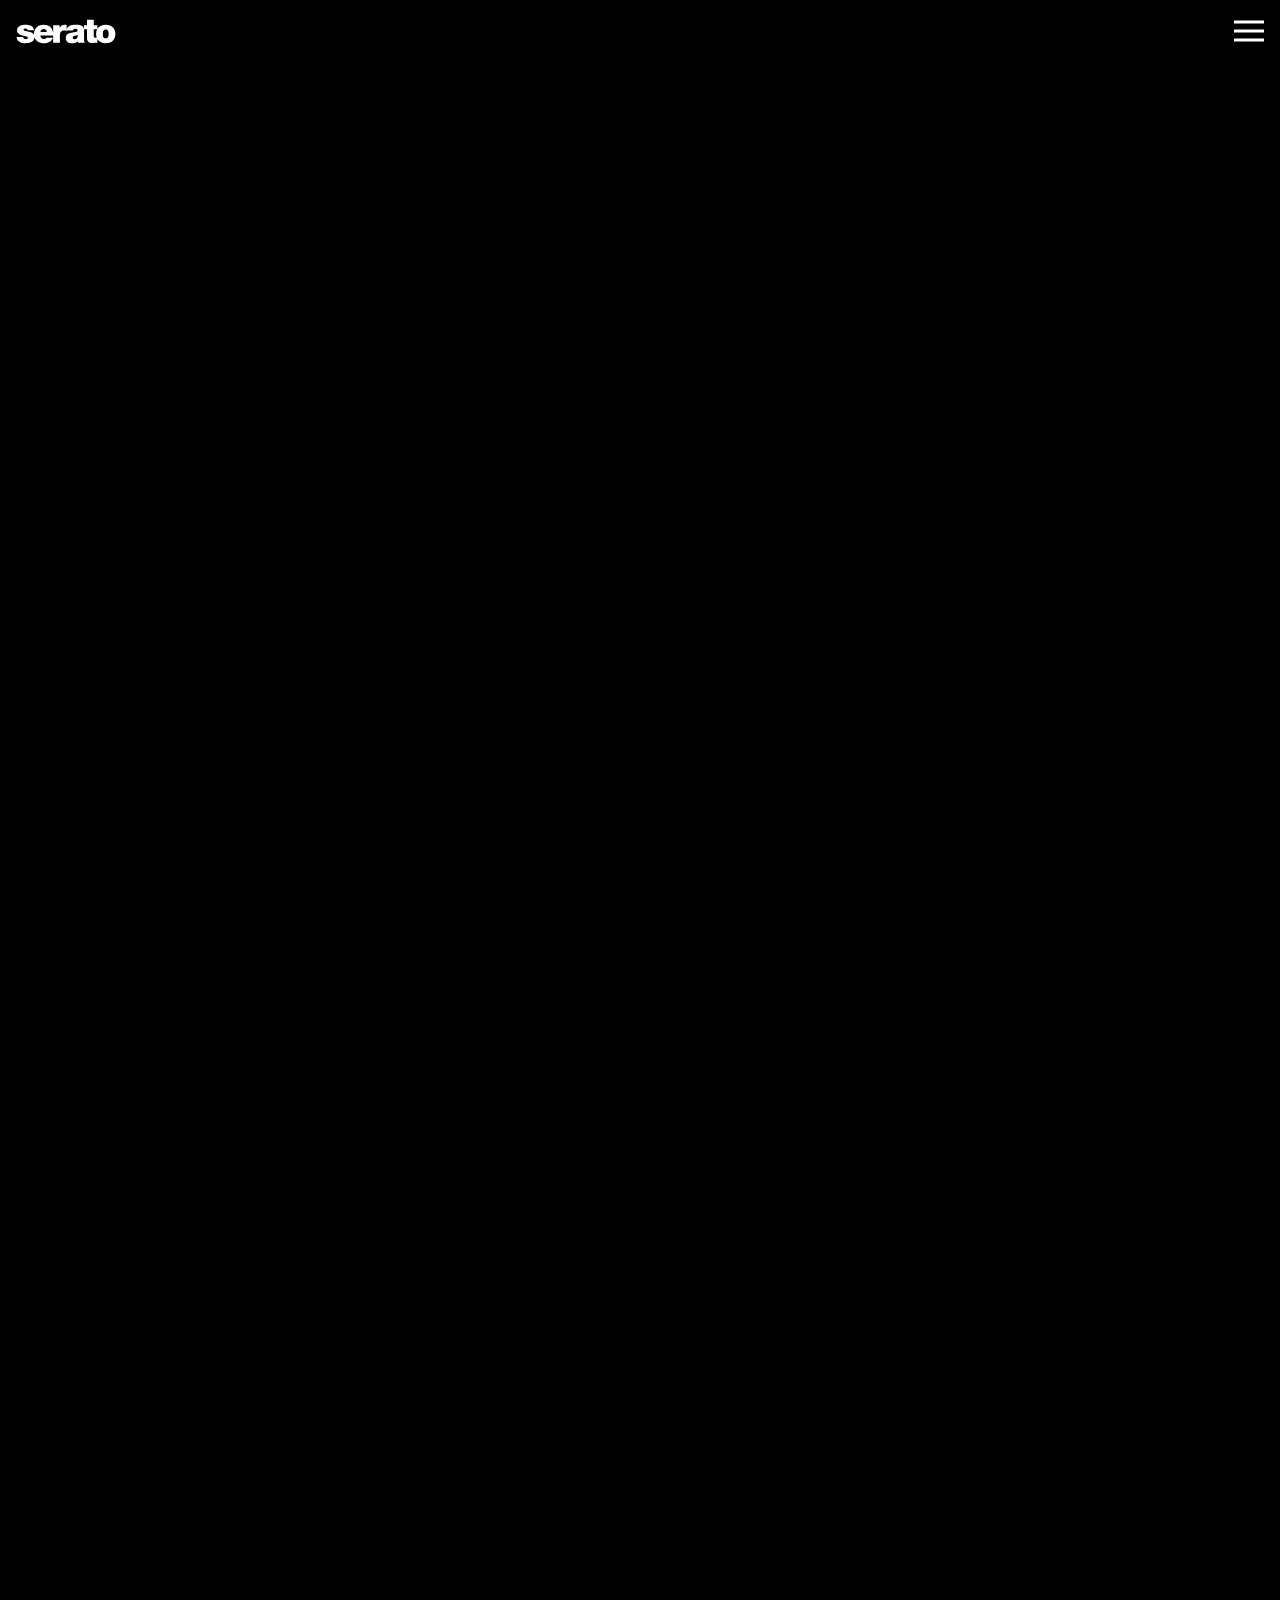
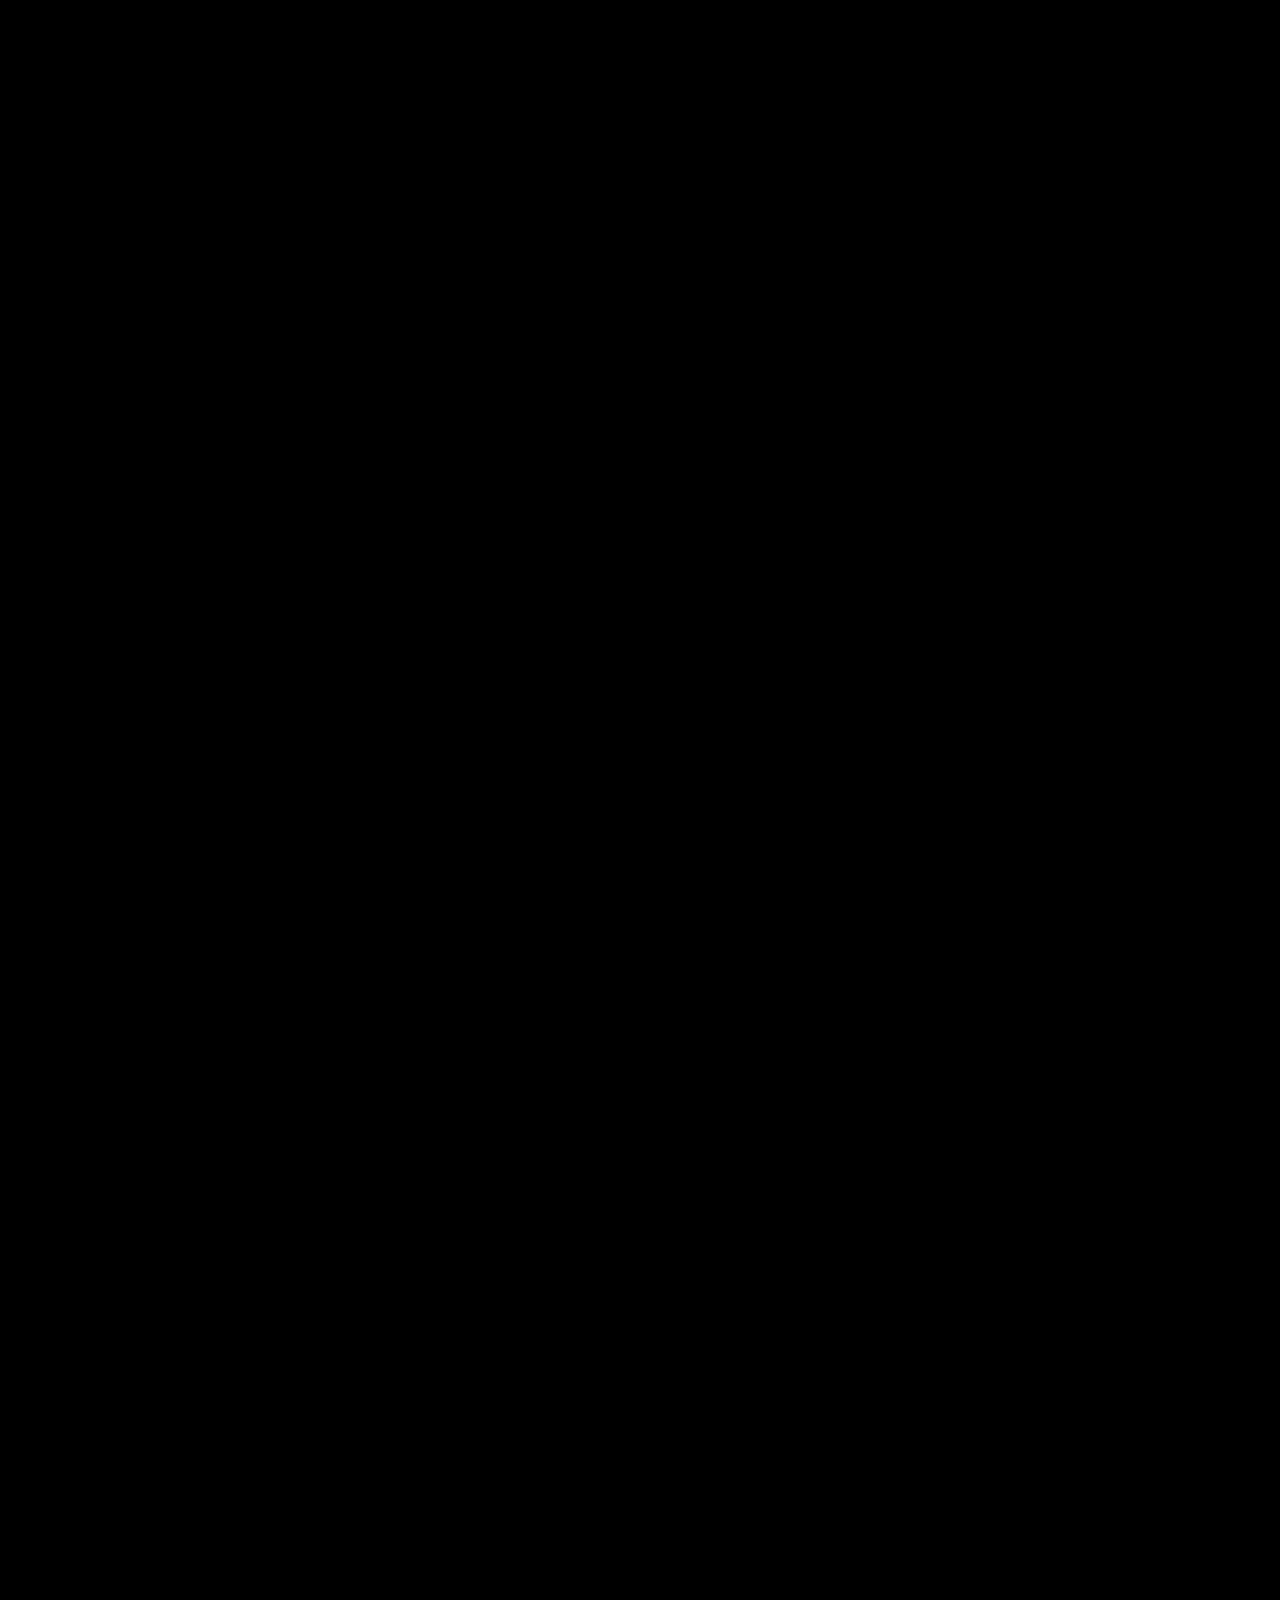
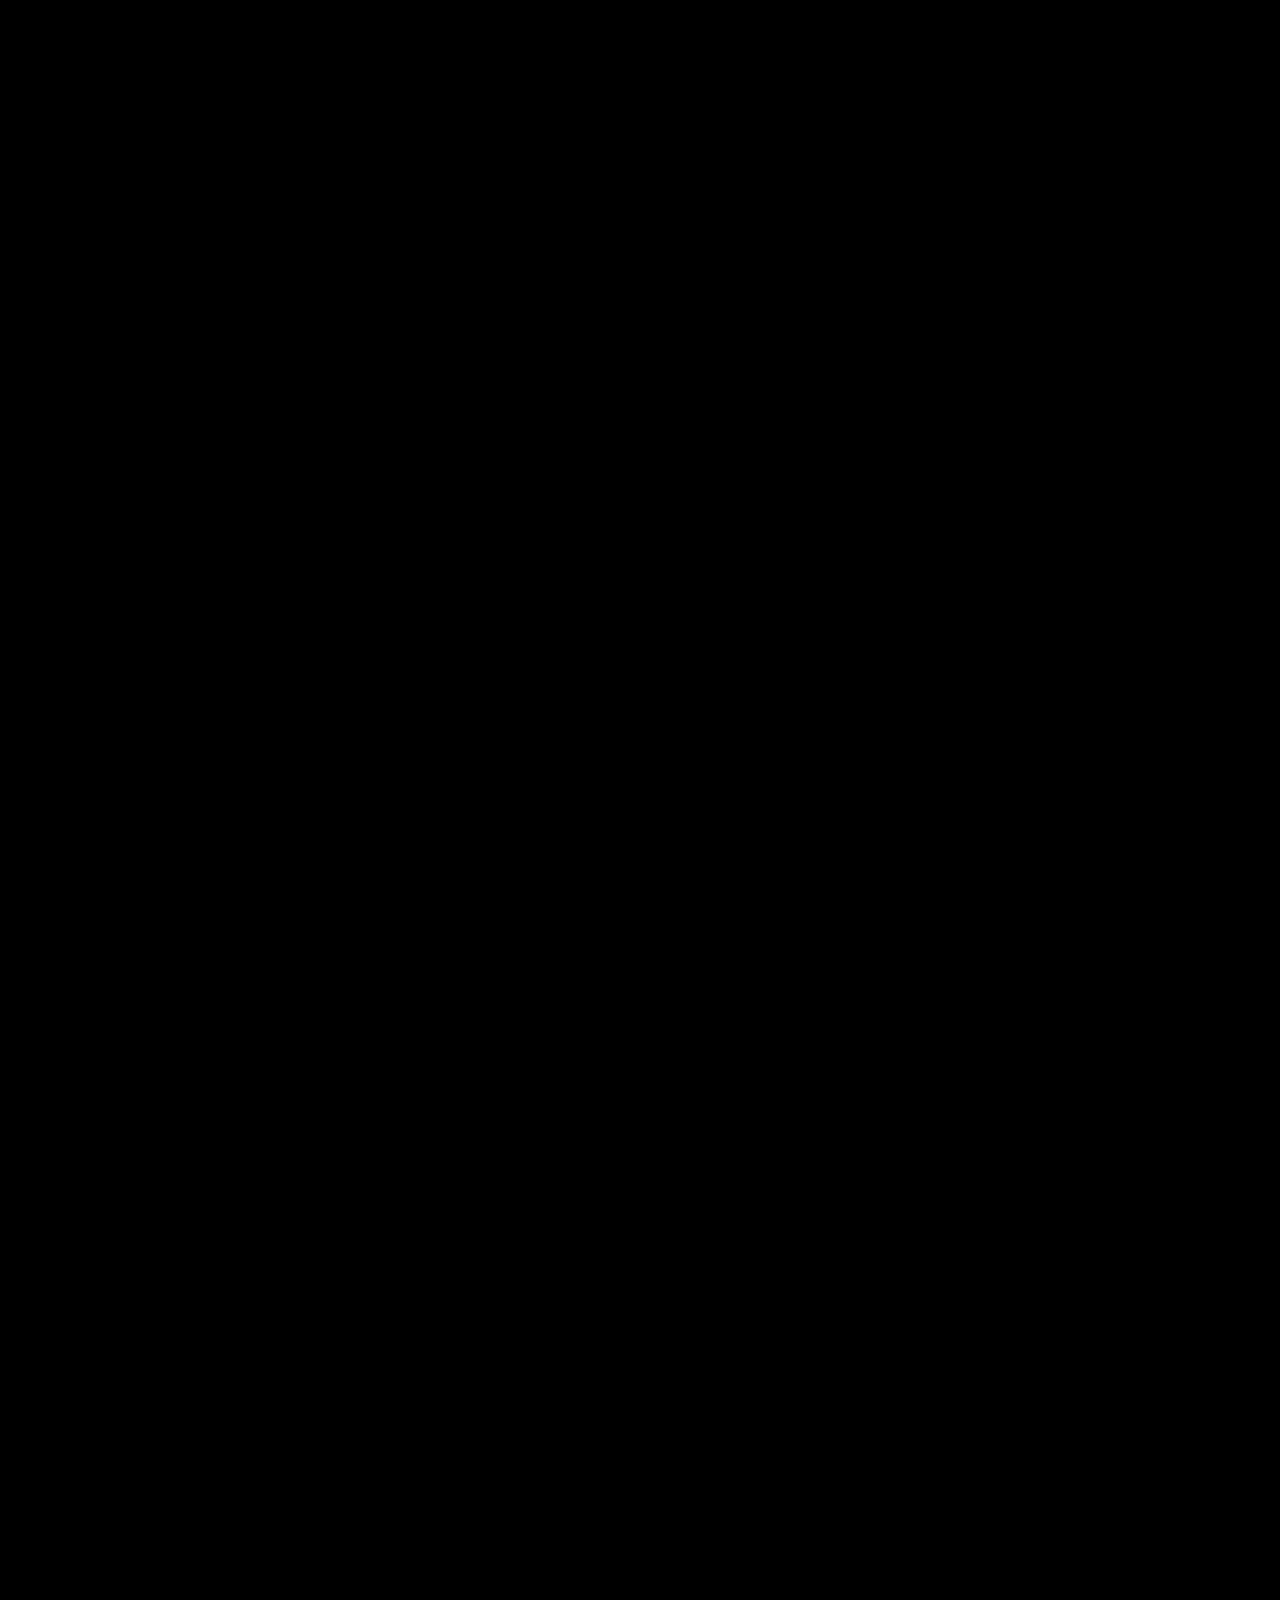
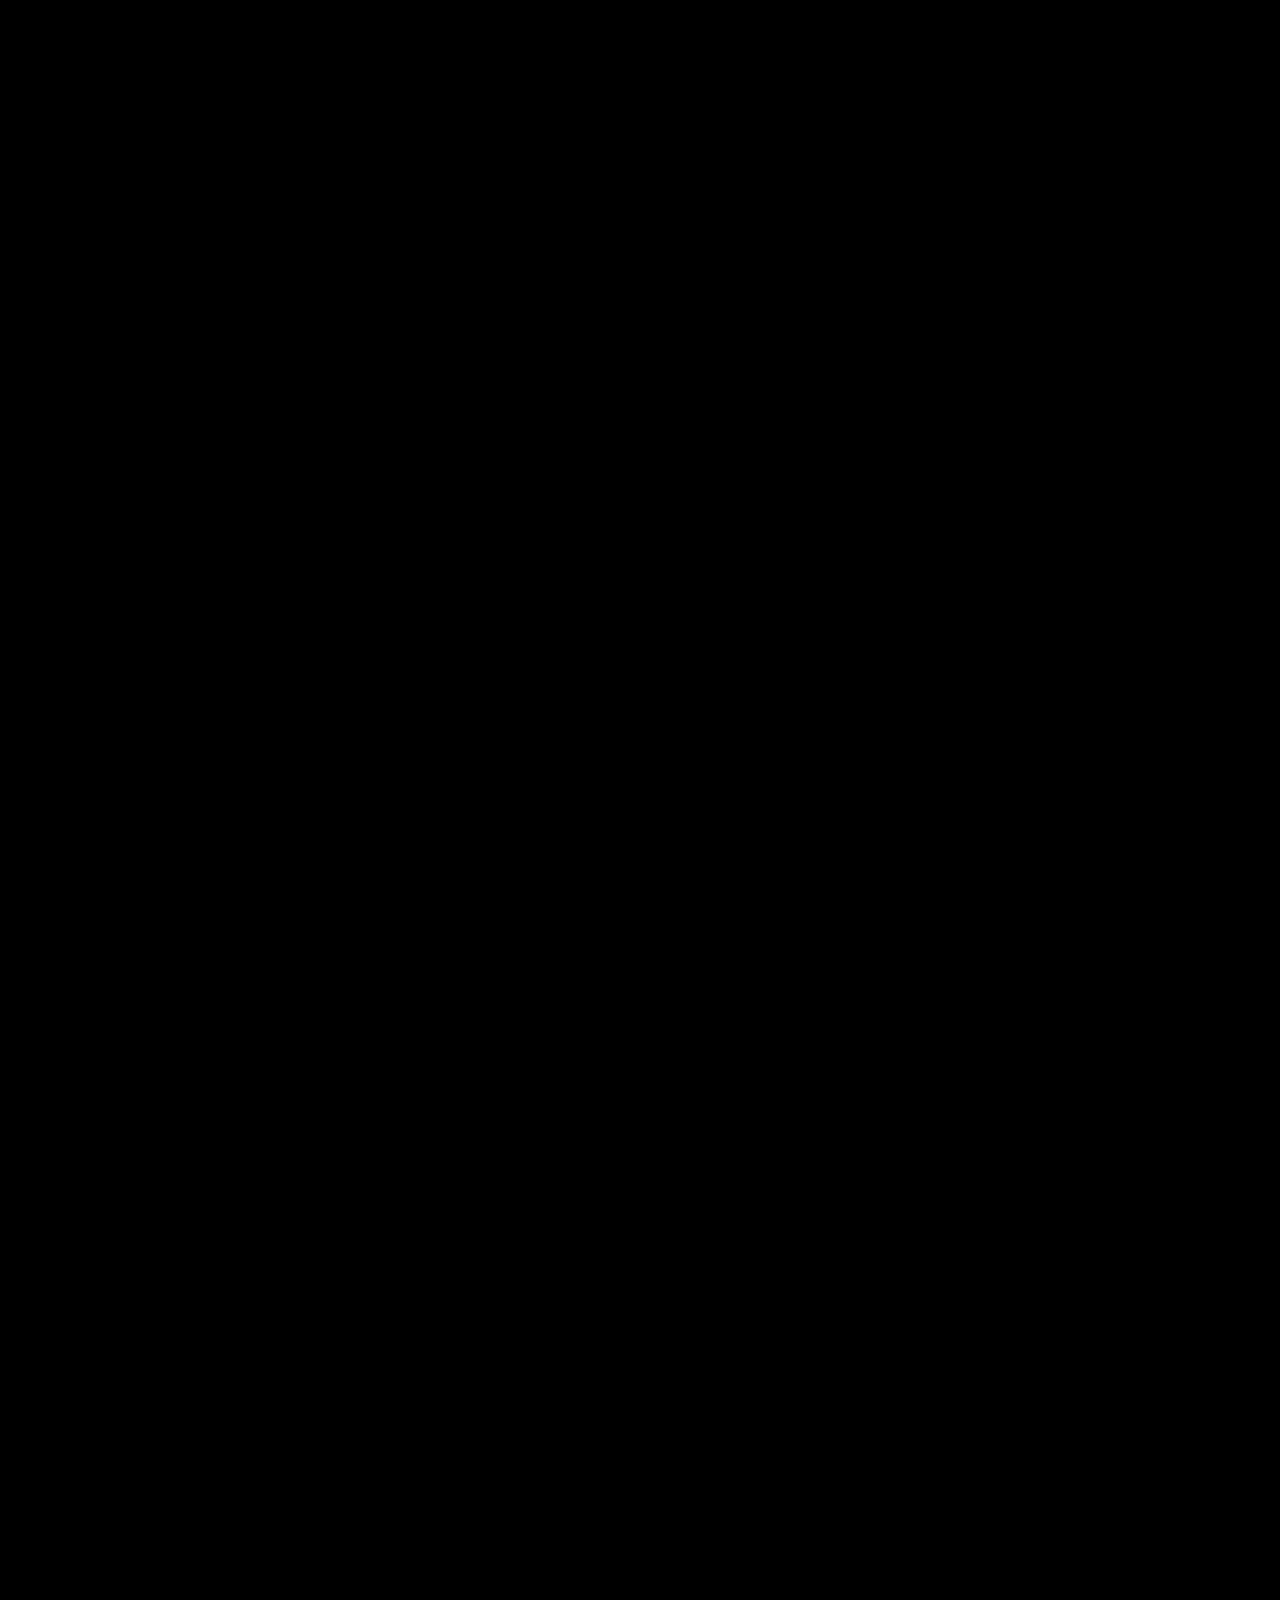
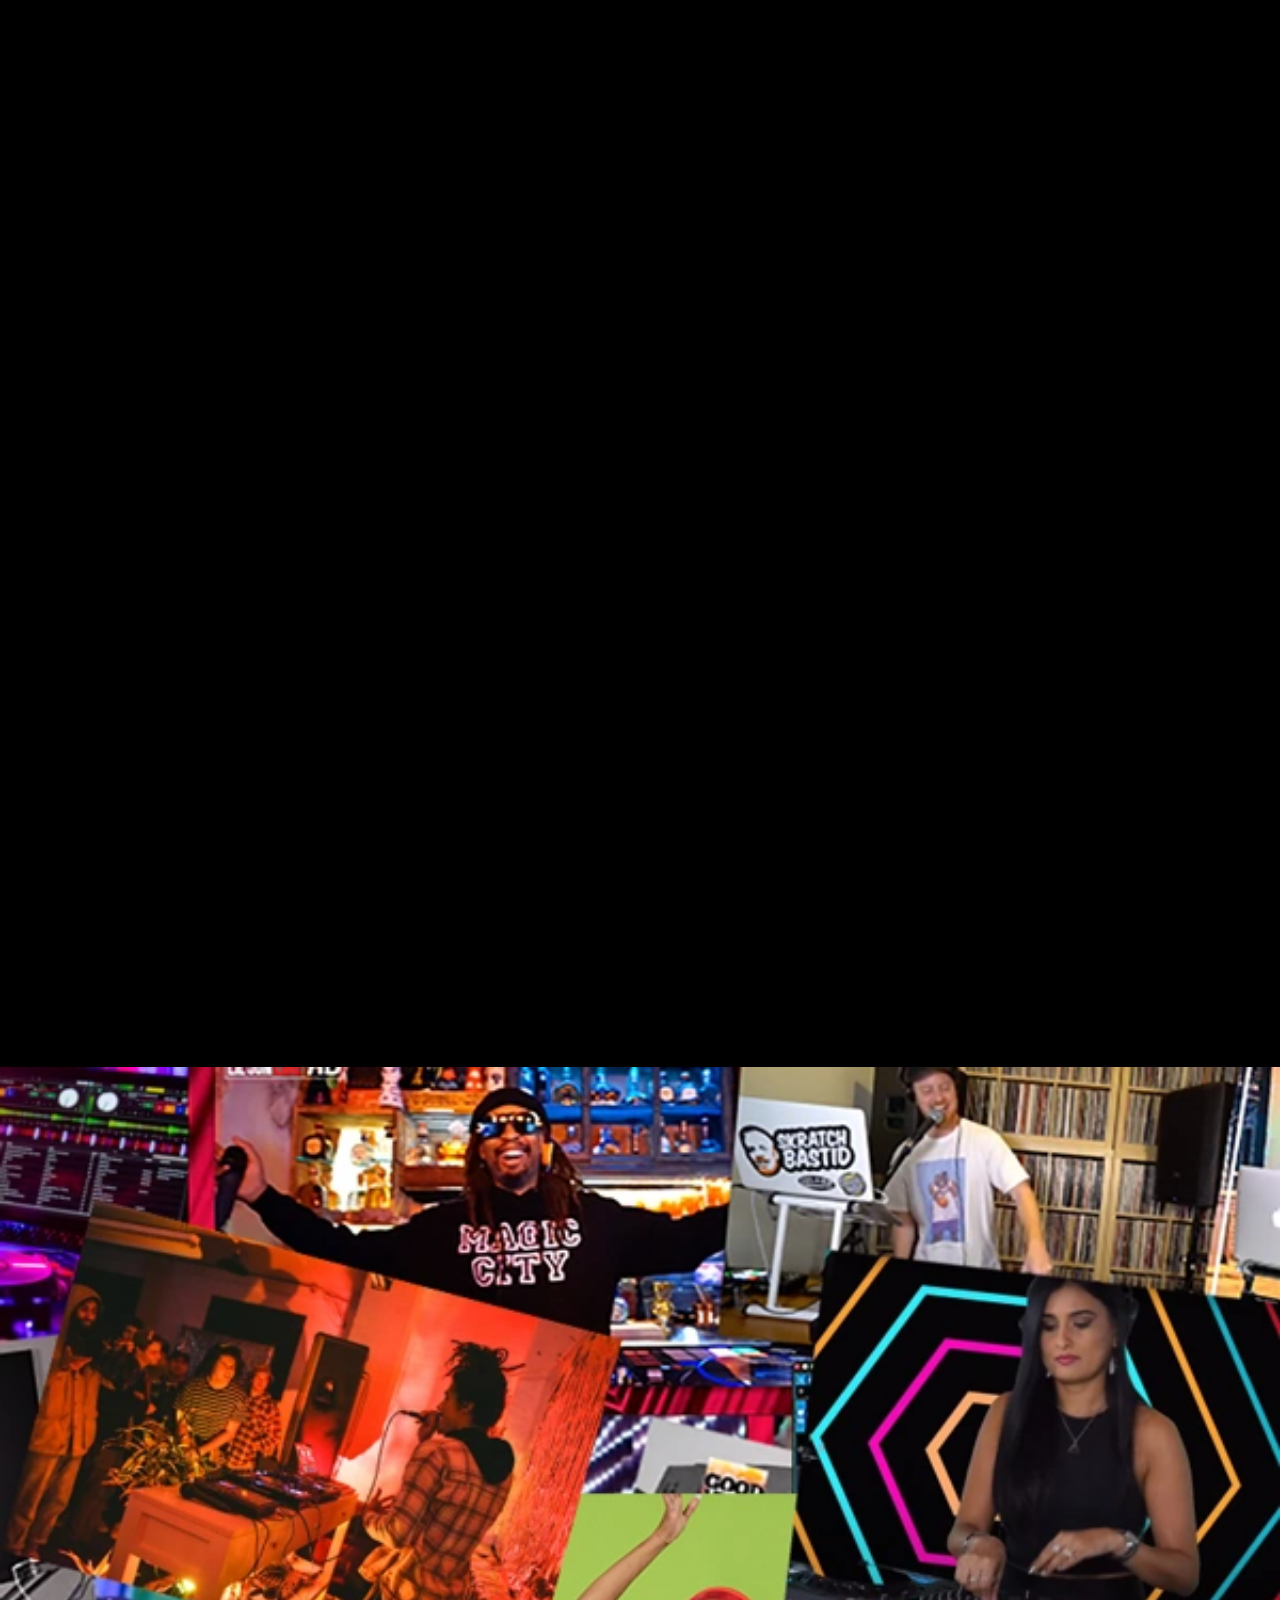
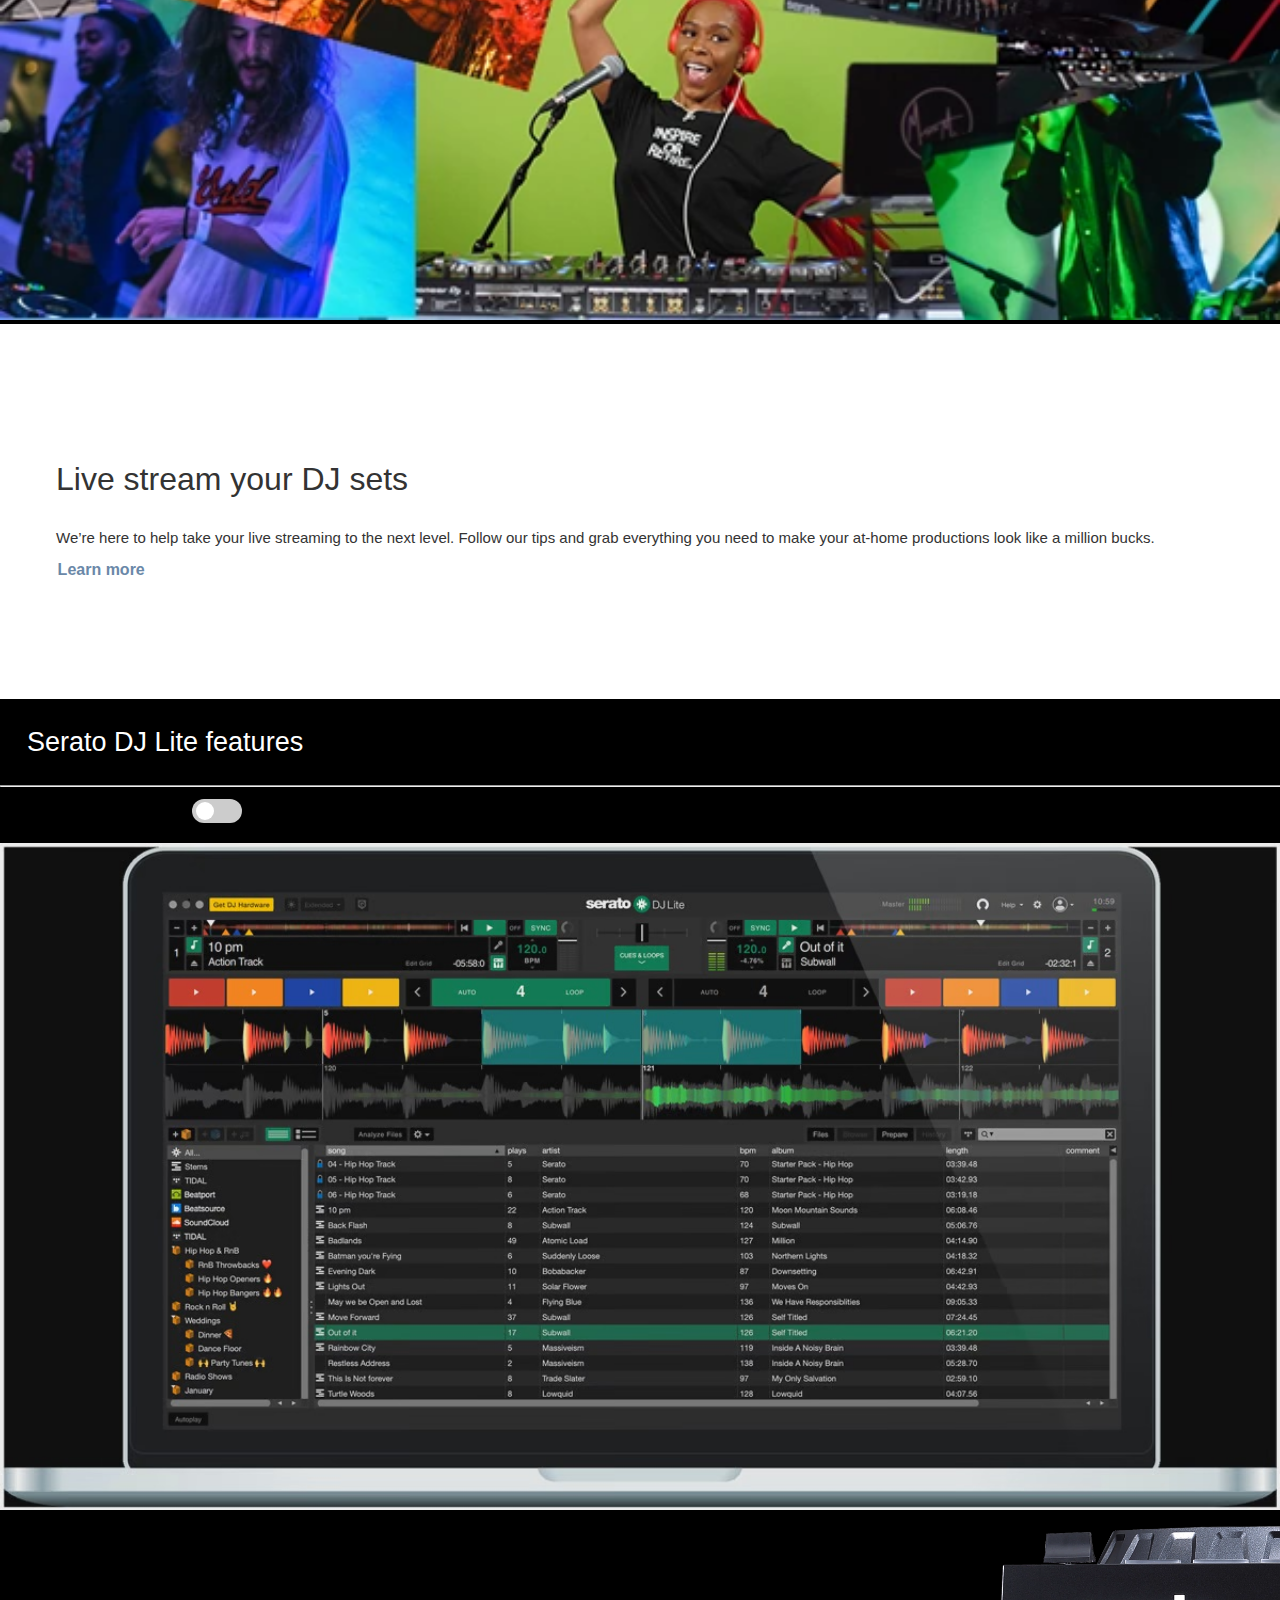
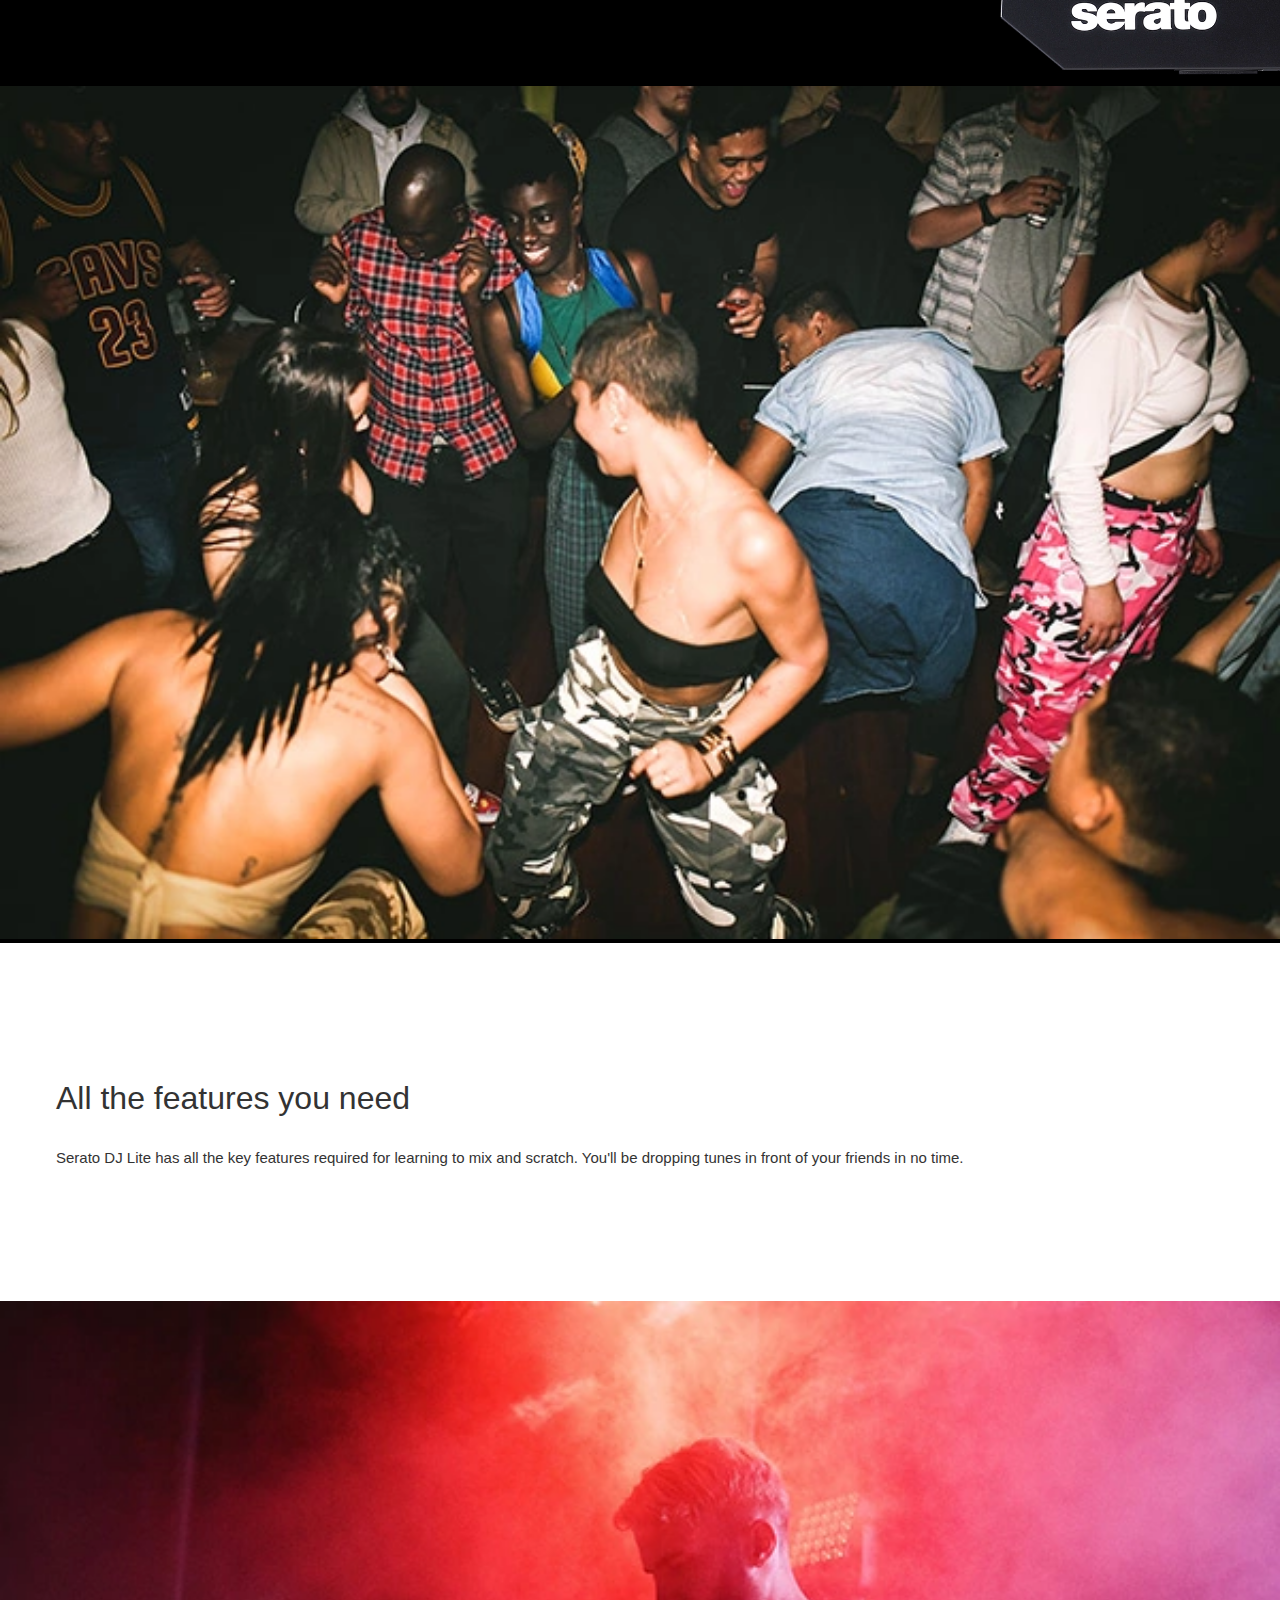
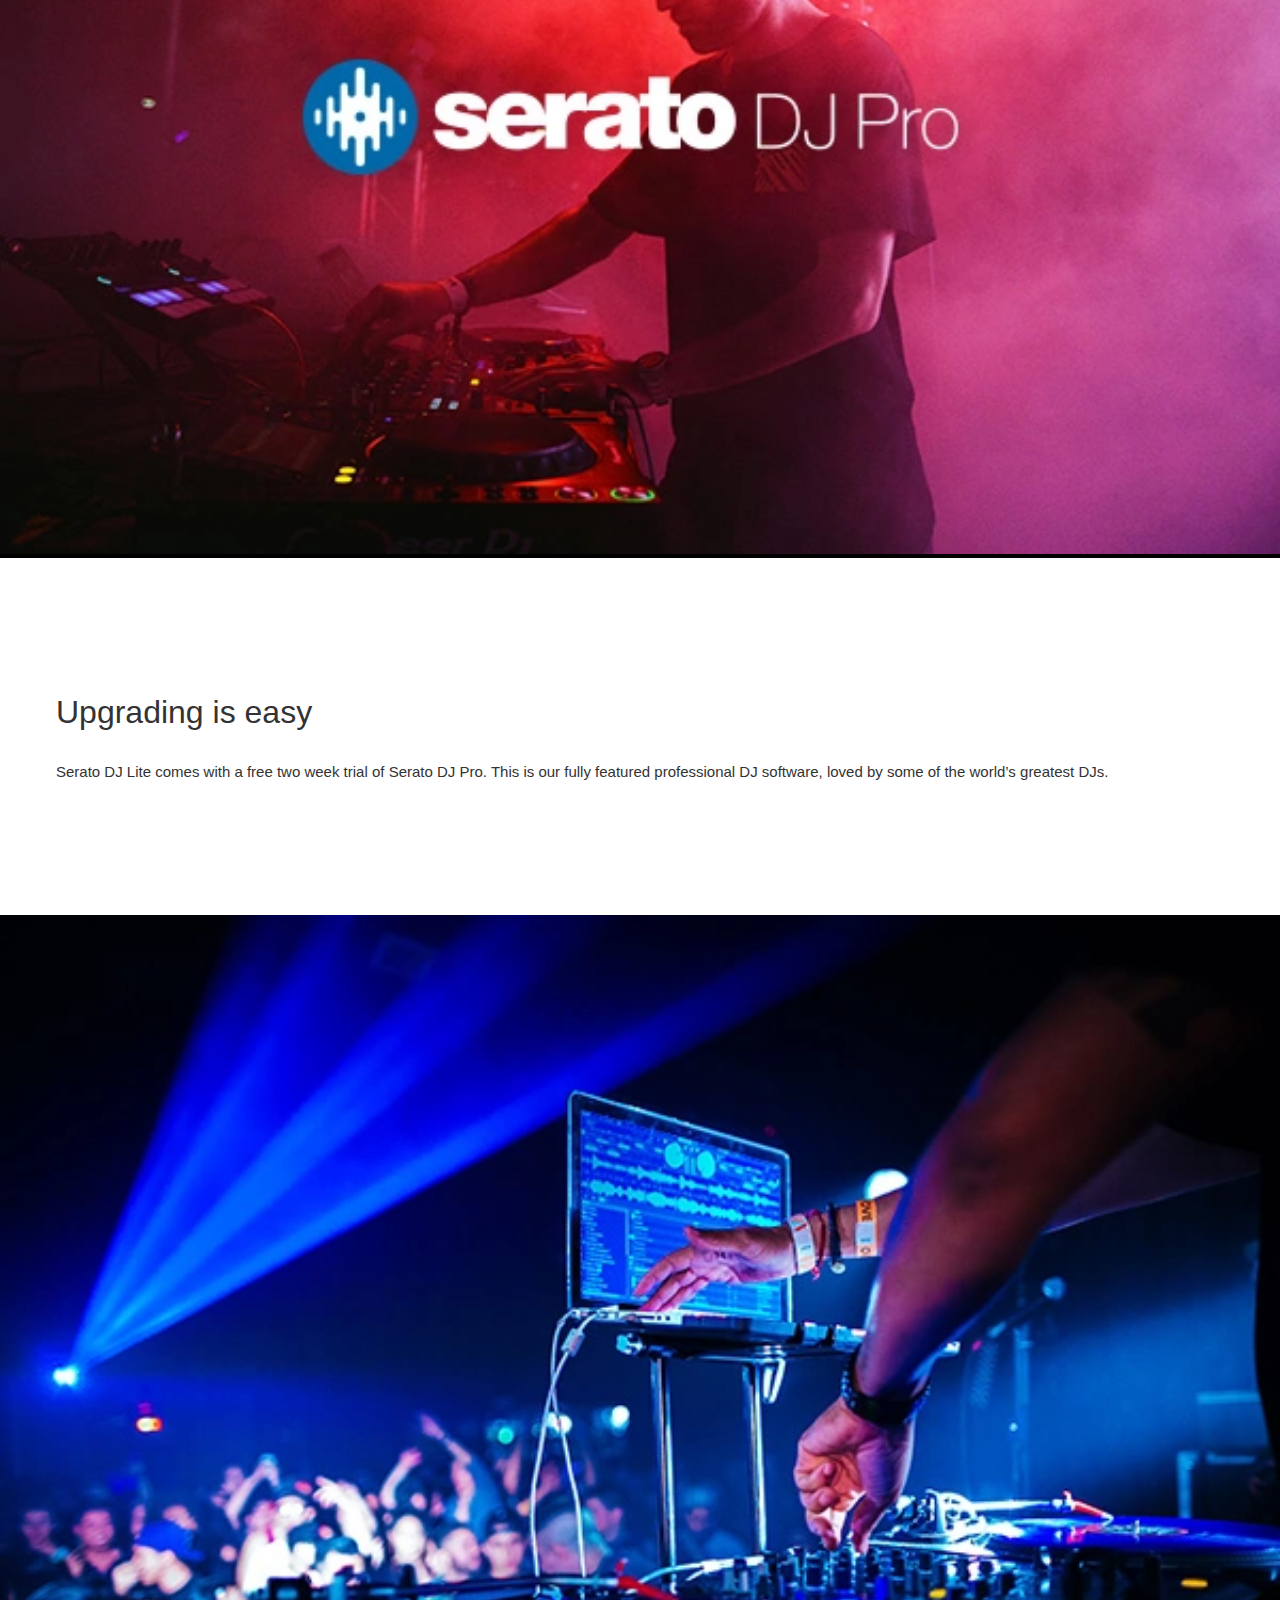
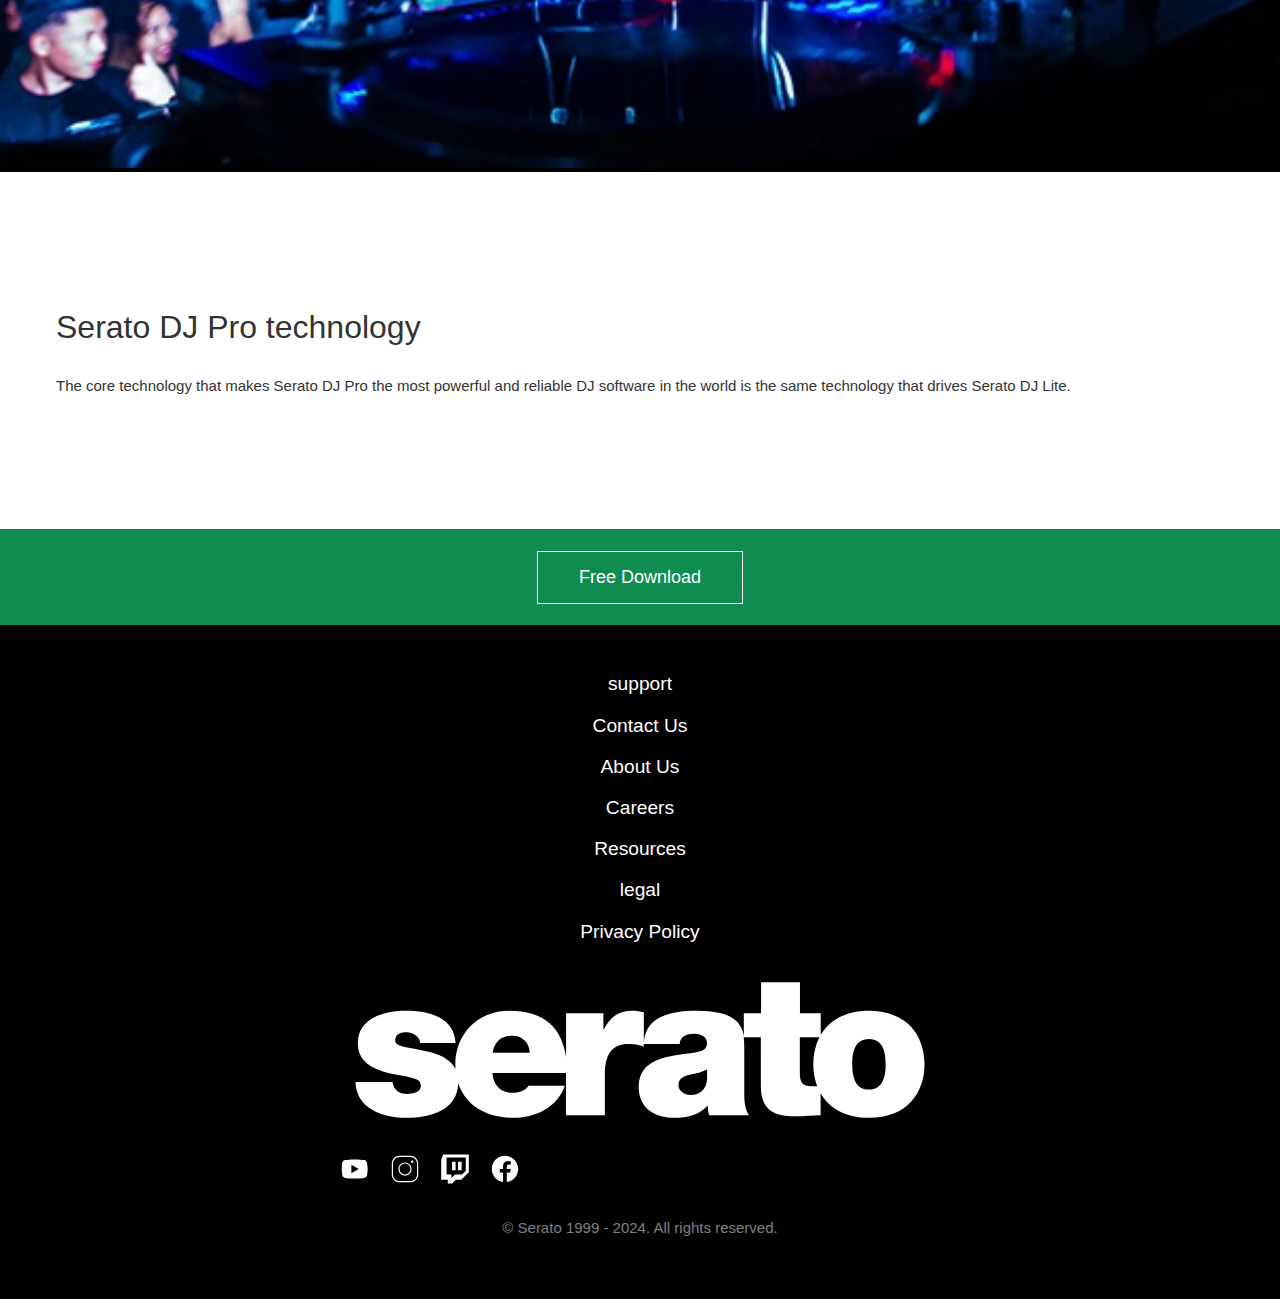
<file: basiswebsite/page-2.html>
<!DOCTYPE html>
<html lang="en">

<head>
    <meta charset="UTF-8">
    <meta name="viewport" content="width=device-width, initial-scale=1.0">
    <link rel="stylesheet" href="styles/style.css">
    <title><Serato-2></Serato-2></title>
</head>

<body>

    <header>
        <nav>
            <a href="index.html"><img src="./images/logo.svg" alt="Logo" class="w-[100px] tablet-rotated:w-[120px]"></a>

            <img src="images/icons8-menu.svg" alt="Menu" class="hamburger">
        </nav>
    </header>

    <main class="two">


        <section class="scroll-item">
            <img src="images/pagina-2/dj-lite-hero-v2-1.5-xs.webp" alt="banner">

            <img src="images/pagina-2/serato-dj-lite-white.svg" alt="logo-groen">
            <nav>
                <ul>
                    <li><a href="index.html">Features</a></li>
                    <li><a href="inspiraties.html">resources</a></li>
                    <li><a href="productions.html">tutorials</a></li>
                </ul>
            </nav>
            <hr>

            <a href="https://serato.com/dj/lite/downloads">Free Download</a>

        </section>




        <section class="scroll-item">


            <img src="images/pagina-2/dames-2.jpg" alt="dames">

            <article>
                <h1>Free DJ software for learning</h1>

                <p>You'll pick up DJing quickly with Serato DJ Lite. It's easy to learn and keeps things simple
                    while you're starting out.</p>

                <p>Built on Serato DJ Pro technology, you'll find it reliable and intuitive.</p>

            </article>
        </section>

        <section class="scroll-item">

            <img src="images/pagina-2/dj-lite-practise-mode-sm.webp" alt="laptop">

            <article>
                <h2>Get started for free</h2>

                <p>Serato DJ Lite comes with Practice Mode that doesn't require any hardware. A great way to get
                    started and see what DJing is all about.</p>

                <p>If you then buy hardware (like a DJ controller), Serato DJ Lite is still free while you continue
                    your journey.</p>
            </article>
        </section>

        <section class="scroll-item">
            <img src="images/pagina-2/streaming-thumb-lite-2022-sm.jpg" alt="streamingmusic">
            <article>
                <h2>Stream millions of tracks</h2>

                <p>Finding new music is no longer an issue.</p>

                <p>You can now stream everything from the freshest underground sounds to certified classics directly
                    in Serato DJ Lite.</p>

                <a href="https://serato.com/dj/lite/music-streaming">Find out more</a>
            </article>
        </section>

        <section class="scroll-item">
            <img src="images/pagina-2/stems-section-bastid-sm.webp" alt="mandraaien">

            <article>
                <h2>Serato Stems</h2>

                <p>This mind-blowing new feature is free in Serato DJ Lite.</p>

                <p>Impress your friends when you create unique mashups with Serato Stems by taking the vocals from
                    one track and playing them over another beat - it’s that easy.</p>

                <a href="https://serato.com/dj/pro/stems">DISCOVER STEMS</a>
            </article>
        </section>

        <section class="scroll-item">
            <img src="images/pagina-2/pioneer-sb2-sm.webp" alt="pioneerdeck">

            <article>
                <h2>Easy to use hardware</h2>

                <p>We’ve worked with the best DJ manufacturers in the world to create perfect hardware for learning
                    on. There is a wide range as well so you can find what's right for you.</p>

                <a href="https://serato.com/dj/hardware?license=dj-ready">View Lite Hardware</a>

            </article>

        </section>

        <section>

            <img src="images/pagina-2/live-stream-page-dj-lite-product-feature-thumb-sm.webp" alt="live-stream">

            <article>
                <h2>Live stream your DJ sets</h2>

                <p>We’re here to help take your live streaming to the next level. Follow our tips and grab
                    everything you need to make your at-home productions look like a million bucks.</p>

                <a href="https://serato.com/dj/lite/live-streaming">Learn more</a>
            </article>
        </section>

        <section>
            <h2>Serato DJ Lite features</h2>

            <hr>
        
            <!-- Toggle Switch -->
            <label class="switch">
                <input type="checkbox" class="toggleSwitch" value="switch">
                <span class="slider"></span>
            </label>
             
            <img class="imageOne" src="images/pagina-2/dj-computer.jpg" alt="laptop-1">
            <img class="imageTwo" src="images/pagina-2/dj-lite-performance-mode-md.jpg">
            <img class="imageThree" src="images/pagina-2/roland-dj-202.webp" alt="rolanddeck">
        </section>
        

        <section>
            <img src="images/pagina-2/lite-dancefloor-thumb-sm.webp" alt="dansen">

            <article>
                <h2>All the features you need</h2>
                <p>Serato DJ Lite has all the key features required for learning to mix and scratch. You'll be
                    dropping tunes in front of your friends in no time.</p>

            </article>

        </section>

        <section>
            <img src="images/pagina-2/dj-pro-logo-thumb-sm.webp" alt="man-logo">
            <article>
                <h2>Upgrading is easy</h2>

                <p>Serato DJ Lite comes with a free two week trial of Serato DJ Pro. This is our fully featured
                    professional DJ software, loved by some of the world’s greatest DJs.</p>

            </article>

        </section>

        <section>
            <img src="images/pagina-2/pro-dj-sm.webp" alt="laptop-crowd">

            <article>
                <h2>Serato DJ Pro technology</h2>

                <p>The core technology that makes Serato DJ Pro the most powerful and reliable DJ software in the
                    world is the same technology that drives Serato DJ Lite.</p>

            </article>
        </section>

        <section>
            <a href="https://serato.com/dj/lite/downloads">Free Download</a>
        </section>



        <footer>
            <section>
                <ul>
                    <li><a href="index.html">support</a></li>
                    <li><a href="inspiraties.html">Contact Us</a></li>
                    <li><a href="productions.html">About Us</a></li>
                    <li><a href="aboutus.html">Careers</a></li>
                    <li><a href="bronnen.html">Resources</a></li>
                    <li><a href="bronnen.html">legal</a></li>
                    <li><a href="bronnen.html">Privacy Policy</a></li>
                </ul>

                <img src="images/logo.svg" alt="">

                <ul>

                    <li><a href="https://www.youtube.com/user/seratohq"></a><img src="images/icons8-youtube.svg" alt="">
                    </li>
                    <li><a href="https://www.instagram.com/serato/"></a><img src="images/icons8-instagram.svg" alt="">
                    </li>
                    <li><a href="https://www.twitch.tv/serato"></a><img src="images/icons8-twitch.svg" alt=""></li>
                    <li><a href="https://www.twitch.tv/serato"></a><img src="images/icons8-facebook.svg" alt=""></li>

                </ul>

                <p>© Serato 1999 - 2024. All rights reserved.</p>

            </section>
        </footer>





    </main>
    <script src="scripts/script.js"></script>
</body>

</html>
</file>
<file: basiswebsite/styles/style.css>
/****************/
/* JOUW STYLING */
/****************/

/* jouw code */
:root {
	--background-color: black;
	--text-color: white;
	--link-color: #0464ab;
	--highlight-color: #a3a3a3;
	--accent-color: #3a3a3a;
	--section-background-color: white;
	--primary-button-bg: #0F8C50;
	--footer-text-color: gray;
}

/* Light Mode */
.light-mode {
	--background-color: #0464ab;
	--text-color: white;
	--link-color: black;
}

/* Scroll animatie */
.item {
    opacity: 0; /* Begin met de items onzichtbaar */
    transform: translateY(20px); /* Verplaats de items naar beneden */
    transition: opacity 0.5s ease, transform 0.5s ease; /* Voeg transitie toe */
}

/* Klasses voor zichtbaar maken van de items */
.visible {
    opacity: 1; /* Maak het item zichtbaar */
    transform: translateY(0); /* Breng het item terug naar zijn oorspronkelijke positie */
}

body {
	background-color: var(--background-color);
	color: var(--text-color);
	overflow-x: hidden;
	margin: 0;
	font-family: Helvetica Now Var W05 Regular, Helvetica, Arial, sans-serif;
}

a {
	color: var(--link-color);
}





video {
	width: 100%;
	border-radius: 1.25rem;
	height: auto;
	max-width: 100%;
	vertical-align: middle;
	margin-top: 1em;

}




/* index css */

/* nav */


header {
	width: 100%;
	
}

nav {
	display: flex;
	justify-content: space-between;
	align-items: center;
padding: 0 1rem;
margin-top: 1em;
margin-bottom: 1em;
}

nav a img {
	width: 100px;
	display: block;
}


.hamburger {
	width: 30px;
	cursor: pointer;
	display: block;
}

header nav:nth-of-type(2) {
	position: fixed;
	top: 0;
	right: -350px;
	width: 300px;
	height: 100%;
	background-color: var(--background-color);
	transition: right 0.3s ease;
	z-index: 1000;
}


header nav:nth-of-type(2).visible {
	right: 0;
}



nav ul {
	list-style: none;
	padding: 0;
	margin: 0;
	margin-bottom: 15em;
}


nav ul li {
	margin-bottom: 2em;
}


nav ul li a {
	text-decoration: none;
	color: var(--text-color);
	font-size: 1em;
	font-weight: 500;
}

header nav:nth-of-type(2)>img:last-of-type {
	margin-bottom: 35em;
	width: 10%;
}

button {
	padding: 10px 20px;
	background-color: var(--link-color);
	color: var(--text-color);
	border: none;
	cursor: pointer;
	font-size: 16px;
	align-items: center;
	margin-top: 1em;
}


section {
	padding-left: 1em;
	padding-right: 1em;
}

/* section 1 */

section:first-of-type h3 {
	text-align: center;
	color: var(--highlight-color);
	font-weight: 500;
	font-size: 1rem;
	letter-spacing: .07em;
	margin: 2em 0 1.5em;
	text-transform: uppercase;
	line-height: 1.2em;
}



section:first-of-type h1 {
	text-align: center;
	font-family: Helvetica Now Var W05 Regular, Helvetica, Arial, sans-serif;
	font-size: clamp(1.75rem, 1.25vw + 1.5rem, 3rem);
	font-weight: 500;
	line-height: 1.2em;
	margin-top: -0.1em;
}


section article:nth-of-type(1) {
	display: flex;
	justify-content: center;
	align-items: center;
	flex-direction: column;
}


section article:nth-of-type(1)>a {
	color: white;
	text-align: center;
	justify-content: center;
	border-radius: 1.375rem;
	border: 3px solid white;
	padding-bottom: .625rem;
	padding-top: .625rem;
	padding-left: 1.375rem;
	padding-right: 1.375rem;
	border-width: 2px;
	font-size: 1rem;
	line-height: 1;
	font-weight: 600;
	white-space: nowrap;
	gap: .5rem;
	min-width: 6.25rem;

}







a {
	color: white;
	text-decoration: none;
}

.border {
	border: solid;
	border-radius: 30px;
	padding: 1em;
	padding-left: 1.5em;
	padding-right: 1.5em;
	text-decoration: none;
}

/* section 2 carousel*/
section:nth-of-type(2) {
	margin-bottom: 8em;
}

section:nth-of-type(2) ul {
	display: flex;
	overflow: auto;
	scroll-snap-type: x mandatory;
	scroll-behavior: smooth;
	gap: 2em;
}

section:nth-of-type(2) ul li {
	padding: 1em;
	border: 3px solid #3a3a3a;
	border-radius: 1em;
	text-align: center;
	scroll-snap-align: center;
	display: grid;
	grid-template-columns: 1fr;
	grid-template-rows: repeat(4, auto);
	grid-column-gap: 0px;
	grid-row-gap: 0px;
	max-height: 430px;

}

section:nth-of-type(2) ul li img {
	grid-area: 1 / 1 / 3 / 2;
	max-height: 280px;
	max-width: 280px;
}

section:nth-of-type(2) ul li p {
	grid-area: 3 / 1 / 4 / 2;
}

section:nth-of-type(2) ul li h3 {
	grid-area: 4 / 1 / 5 / 2;
}

section:nth-of-type(2)ul li p,
section:nth-of-type(2)ul li h3 {
	text-align: left;
}






/* section 3 */

section:nth-of-type(3) article a {
	color: white;
	text-align: center;
	justify-content: center;
	border-radius: 1.375rem;
	border: 3px solid white;
	padding-bottom: .625rem;
	padding-top: .625rem;
	padding-left: 1.375rem;
	padding-right: 1.375rem;
	border-width: 2px;
	font-size: 1rem;
	line-height: 1;
	font-weight: 600;
	white-space: nowrap;
	gap: .5rem;
	min-width: 6.25rem;
	margin: 0 auto;

}


section:nth-of-type(3)>h3 {
	text-align: center;
	color: var(--highlight-color);
	font-weight: 500;
	letter-spacing: .07em;
	margin: 0 0 1.5em;
	text-transform: uppercase;
	line-height: 1.2em;
	font-size: 1rem;

}

section:nth-of-type(3) article h3 {
	font-weight: 500;
	line-height: 1.2em;
	font-size: clamp(1.25rem, .5vw + 1.15rem, 1.75rem);
	color: var(--text-color);
	font-weight: bold;
}




section:nth-of-type(3) img,
section:nth-of-type(5) img {
	border-radius: 1.25rem;
	width: 100%;
	height: inherit;
}

section:nth-of-type(3),
section:nth-of-type(5) {
	margin-bottom: 5em;

}

section:nth-of-type(3) article,
section:nth-of-type(5) article {
	
	display: grid;
	grid-template-columns: 1fr;
	grid-template-rows: repeat(5, 1fr);
	grid-column-gap: 0px;
	grid-row-gap: 0px;
}

section:nth-of-type(3) article img:first-of-type,
section:nth-of-type(5) article img:first-of-type {
	grid-area: 1 / 1 / 6 / 2;
}

section:nth-of-type(3) article img:nth-of-type(2),
section:nth-of-type(5) article img:nth-of-type(2) {
	grid-area: 1 / 1 / 2 / 2;
	display: flex;
	align-content: center;
	justify-content: center;
	align-items: center;
	width: 50%;
	margin: auto;
}

section:nth-of-type(3) article div,
section:nth-of-type(5) article div {
	grid-area: 4 / 1 / 6 / 2;
	display: flex;
	align-content: center;
	justify-content: center;
	flex-direction: column;
	text-align: center;
}

section:nth-of-type(3) article a,
section:nth-of-type(5) article a {
	position: relative;
}

.cirkel {
	width: 25%;
	height: auto;
	border-radius: 50%;
	display: block;
	margin-left: auto;
	margin-right: auto;
	margin-top: 0;
	margin-bottom: 0;
	transition: transform 0.3s ease;
	cursor: pointer;

}

/* java vergoten */

.enlarged {
	transform: scale(1.2);

}



.text {
	font-size: clamp(1.25rem, .5vw + 1.15rem, 1.75rem);
	font-weight: 500;
	line-height: 1.2em;
	text-align: center;
	color: var(--highlight-color);

}

.text2 {
	font-weight: 500;
	letter-spacing: .07em;
	margin: 0 0 1.5em;
	text-transform: uppercase;
	text-align: center;
}

.text3 {
	font-weight: 500;
	letter-spacing: .07em;
	margin: 0 0 1.5em;
	text-transform: uppercase;
	font-size: .875rem;
	text-align: center;
	line-height: 1.6em;
	color: var(--highlight-color);
}

strong {
	color: white;
}



/* section 4 */

section:nth-of-type(5)>h2 {
	text-align: center;
	color: var(--highlight-color);
	font-weight: 500;
	letter-spacing: .07em;
	margin: 0 0 1.5em;
	text-transform: uppercase;
	line-height: 1.2em;
	font-size: 1rem;
	margin-bottom: 3em;
	margin-top: 5em;
}

section:nth-of-type(5) article a {
	color: white;
	text-align: center;
	justify-content: center;
	border-radius: 1.375rem;
	border: 3px solid white;
	padding-bottom: .625rem;
	padding-top: .625rem;
	padding-left: 1em;
	padding-right: 1.375rem;
	border-width: 2px;
	font-size: 1rem;
	line-height: 1;
	font-weight: 600;
	white-space: nowrap;
	gap: .5rem;
	min-width: 6.25rem;
	margin: 0 auto;

}



/* footer*/



footer section {
	display: flex;
	flex-direction: column;
	justify-content: center;
	align-items: center;
}

footer section ul:first-of-type li {
	list-style: none;

	margin-bottom: 1.2rem;
	font-size: 1.2rem;

}

footer section ul:first-of-type {
	margin-top: 3rem;
	padding: 0;
	display: flex;
	justify-content: center;
	flex-direction: column;
	align-items: center;

}

footer section ul:last-of-type li {
	list-style: none;
}

footer section img:first-of-type {
	width: 45%;
}


footer section ul:last-of-type {
	display: flex;
	flex-direction: row;
	width: 50%;

}

footer section ul:last-of-type img {
	width: 60%;
	margin-top: 1rem;

}



footer p {
	text-align: center;
	color: var(--highlight-color);
	font-size: 0.9rem;
}





/* twweede pagina  */

.two h1 {
	color: black;
}


.two nav ul {
	margin-bottom: 0;

}

.two header {
	width: 100%;
}

.two nav {
	display: flex;
	justify-content: space-between;
	align-items: center;
	padding: 0 1rem;
}



.two main {
	font-family: HelveticaNeueW01-45Ligh, Helvetica, Arial, sans-serif;
	margin: 0;
}

.two img {
	width: 100%;
}




.two section:nth-of-type(2),
.two section:nth-of-type(3),
.two section:nth-of-type(4),
.two section:nth-of-type(5),
.two section:nth-of-type(6),
.two section:nth-of-type(7),
.two section:nth-of-type(8),
.two section:nth-of-type(9),
.two section:nth-of-type(10),
.two section:nth-of-type(11) {
	background-color: var(--background-color);

}

.two h1 {
	color: #333;
	font-family: HelveticaNeueW01-45Ligh,Helvetica, Arial, sans-serif;
	line-height: 1.5;
	font-size: 32px;
	font-weight: normal;
}

.two p {
	color: #333;
	font-family: "HelveticaNeueW01-45Ligh", Helvetica, Arial, sans-serif;
    font-size: 15px;
	
}

.two h2 {
	color: #333;
	font-family: HelveticaNeueW01-45Ligh,Helvetica, Arial, sans-serif;
	line-height: 1.5;
	font-size: 32px;
	font-weight: normal;
}

.two section:nth-of-type(3) img,
section:nth-of-type(5) img {
	border-radius: 0%;

}

.two section:nth-of-type(1)>a {
	background-color: #0F8C50;
	padding: 0.9em 1.5em;
	line-height: 0.875em;
	font-size: 1em;
	margin-bottom: 2em;
}

.two section:nth-of-type(1) {
	margin-bottom: 3em;
}

.two hr {
	margin-bottom: 0.8em;
	width: 100%;
}



/* alle section*/


.two section {
	padding: 0;

}




/* section 1 */


.two nav ul {
	list-style: none;
	display: flex;
	gap: 35px;
	margin-top: 2rem;
	position: relative;
}

.two img:nth-of-type(2) {
	width: 50%;
}

.two section:nth-of-type(12) {
	background-color: #0F8C50;
	display: flex;
	justify-content: center;
	align-items: center;
	width: 100%;
	height: 6em;
}

.two section :nth-of-type(12) a {
	border: 1px solid white;
	padding: 0.5em;
}

.two section:nth-of-type(4) a,
.two section:nth-of-type(5) a,
.two section:nth-of-type(6) a,
.two section:nth-of-type(7) a {
	color: #6a88a8;
	margin-left: -1.4em;
}

.two section:nth-of-type(8) img {
	width: 100%;
}






/* section 2 */





hr {
	color: white;
	width: 90%;
}

.two section {
	margin-bottom: 0;

}

.two section article {
	background: white;
	padding: 6.5em 3.5em 7.5em 3.5em;
	display: block;
}

.two section:nth-of-type(12) a {
	background-color: #0F8C50;
	display: flex;
	justify-content: center;
	align-items: center;
	
	border: 1px solid white;
	padding: 0.9em 2.25em;
    line-height: 1em;
    font-size: 1.125em;

}

.two section:nth-of-type(12) a {
	border: 1px solid white;
}



/* code van chatgpt  */

/* Toggle Switch Styling binnen de 8e section */





/* Toggle Switch Styling */
.switch {
    position: relative;
    display: inline-block;
    width: 50px;
    height: 24px;
    margin-bottom: 20px;
	margin-left: 12em;
}

.switch input {
    opacity: 0;
    width: 0;
    height: 0;
}

.slider {
    position: absolute;
    cursor: pointer;
    top: 0;
    left: 0;
    right: 0;
    bottom: 0;
    background-color: #ccc;
    transition: 0.4s;
    border-radius: 34px;
}

.slider:before {
    position: absolute;
    content: "";
    height: 18px;
    width: 18px;
    left: 4px;
    bottom: 3px;
    background-color: white;
    transition: 0.4s;
    border-radius: 50%;
}

input:checked + .slider {
    background-color: #0F8C50;
}

input:checked + .slider:before {
    transform: translateX(26px);
}

.imageTwo {
	display: none;
}

/* Extra CSS voor animaties */
.imageOne, .imageTwo, .imageThree {
    transition: all 0.5s ease;
}

.hide {
    opacity: 0; /* Verbergt het element */
}

.slide-out {
    transform: translateX(100%); /* Schuif naar rechts */
   
}

.slide-in {
    transform: translateX(0); /* Schuif terug vanaf rechts */
    
}

.two section :nth-of-type(8){
    position: relative;
}
.two section:has( [value="switch"]:checked) .imageOne{
    display: none;
}
section:has( [value="switch"]:checked) .imageTwo{
    display: block;
}
section:has( [value="switch"]:checked) .imageThree{
    transform: translateX(20px) translateY(-5px);
}
.two section img:nth-of-type(8){
    position: absolute;
}

.imageTwo {
	display: none;
}

.imageThree{
    transform: translateX(1000px) translateY(-5px);
}

.two section:nth-of-type(8) h2 {
 color: white;
 padding-left: 1em;
 font-size: 27px;
}


/* code van chatgpt */


.two {
    position: relative;
    width: 100%;
    height: 100%;
}

.scroll-item {
    opacity: 0;
    transform: translateY(100px);
    animation: fadeInUp 1s forwards;
}

@keyframes fadeInUp {
    0% {
        opacity: 0;
        transform: translateY(100px);
    }
    100% {
        opacity: 1;
        transform: translateY(0);
    }
}

.scroll-item:nth-of-type(n) {
    animation-delay: calc(0.5s * var(--order));
}


.scroll-item:nth-of-type(1) { animation-delay: 0.4s; visibility: visible;}
.scroll-item:nth-of-type(2) { animation-delay: 0.6s; visibility: visible;}
.scroll-item:nth-of-type(3) { animation-delay: 0.8s; visibility: visible;}
.scroll-item:nth-of-type(4) { animation-delay: 3.0s; visibility: visible;}
.scroll-item:nth-of-type(5) { animation-delay: 3.2s; visibility: visible;}
.scroll-item:nth-of-type(6) { animation-delay: 3.4s; visibility: visible;}
.scroll-item:nth-of-type(7) { animation-delay: 3.6s; visibility: visible;}



/* footer// */

.two footer p {
	color: gray;
}
</file>
